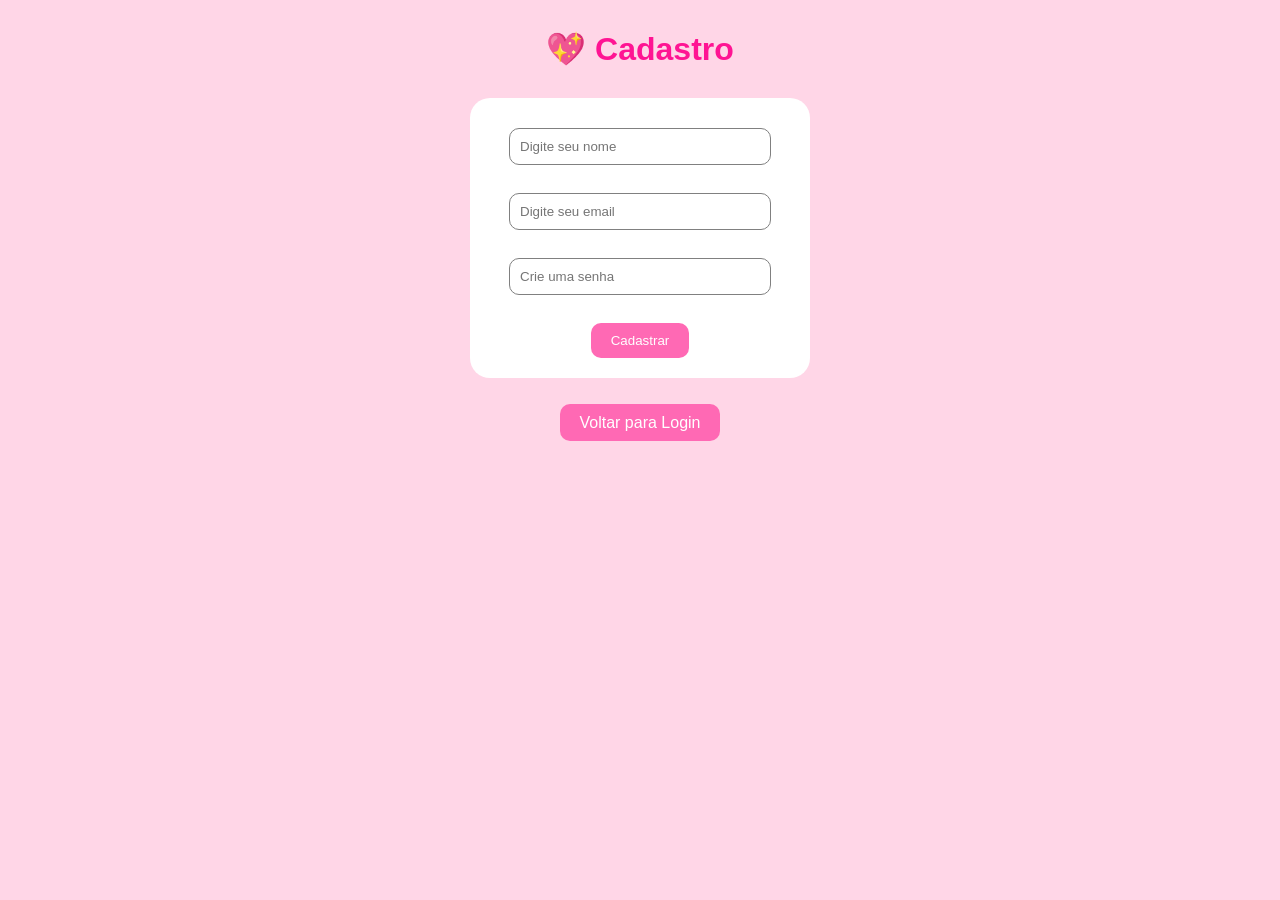
<file: cadastro.html>
<!DOCTYPE html>
<html lang="pt-br">

<head>

<meta charset="UTF-8">

<meta name="viewport" content="width=device-width, initial-scale=1.0">

<title>Cadastro | Beauty Glow</title>

<link rel="stylesheet" href="style.css">

</head>

<body>

<h1>💖 Cadastro</h1>

<div class="cadastro">

<input type="text" placeholder="Digite seu nome">

<br><br>

<input type="email" placeholder="Digite seu email">

<br><br>

<input type="password" placeholder="Crie uma senha">

<br><br>

<button>Cadastrar</button>

</div>

<br><br>

<a href="login.html">Voltar para Login</a>

</body>
</html>
</file>
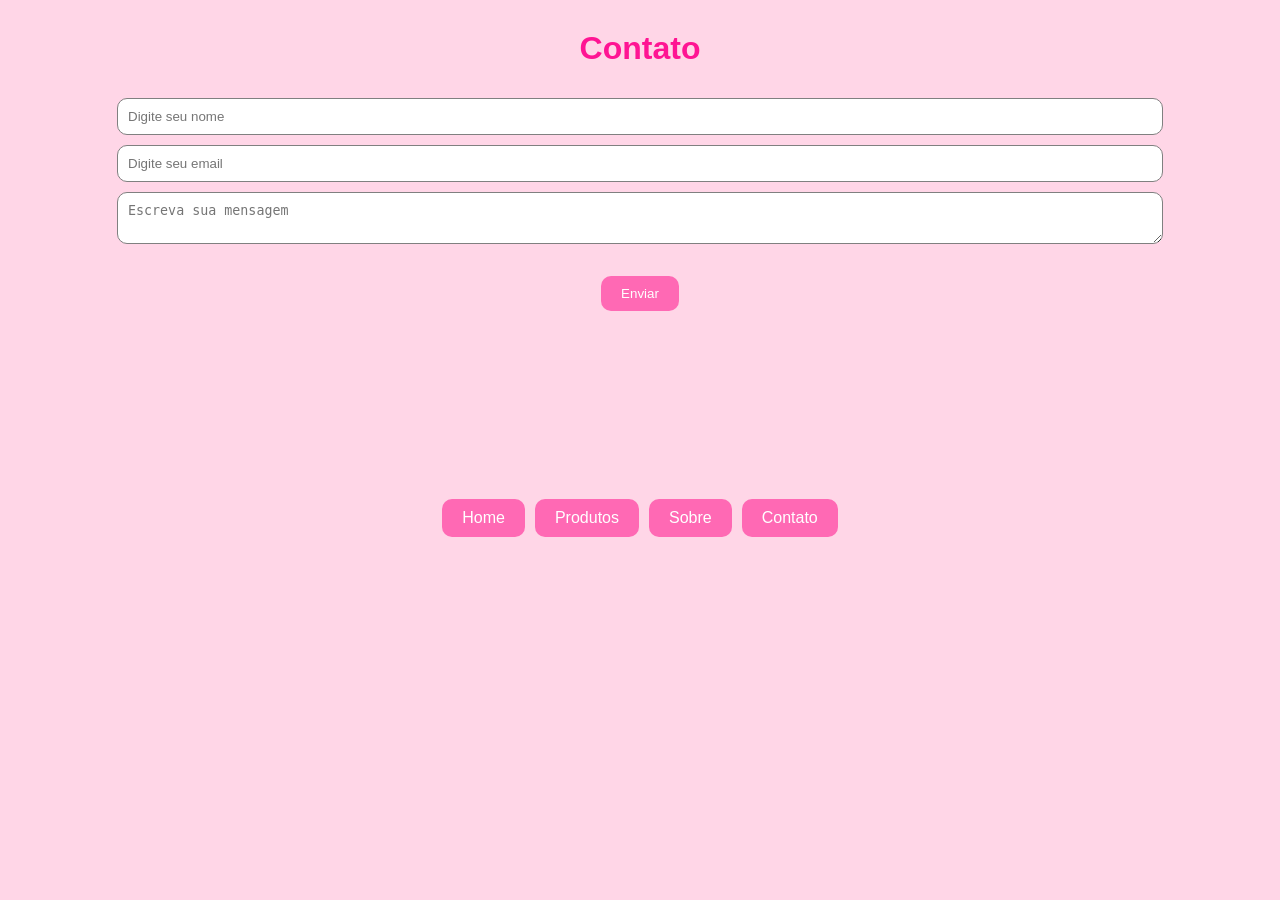
<file: contato.html>
<!DOCTYPE html>
<html lang="pt-br">

<head>

<meta charset="UTF-8">
<title>Contato | Beauty Glow</title>

<link rel="stylesheet" href="style.css">

</head>

<body>

<h1>Contato</h1>

<input type="text" placeholder="Digite seu nome"

<br><br>

<input type="email" placeholder="Digite seu email"

<br><br>

<textarea placeholder="Escreva sua mensagem"></textarea>

<br><br>

<button>Enviar</button>

<br><br>


</body>
<footer class="rodape-contato">

<a href="index.html">Home</a>

<a href="produtos.html">Produtos</a>

<a href="sobre.html">Sobre</a>

<a href="contato.html">Contato</a>

</footer>
</file>
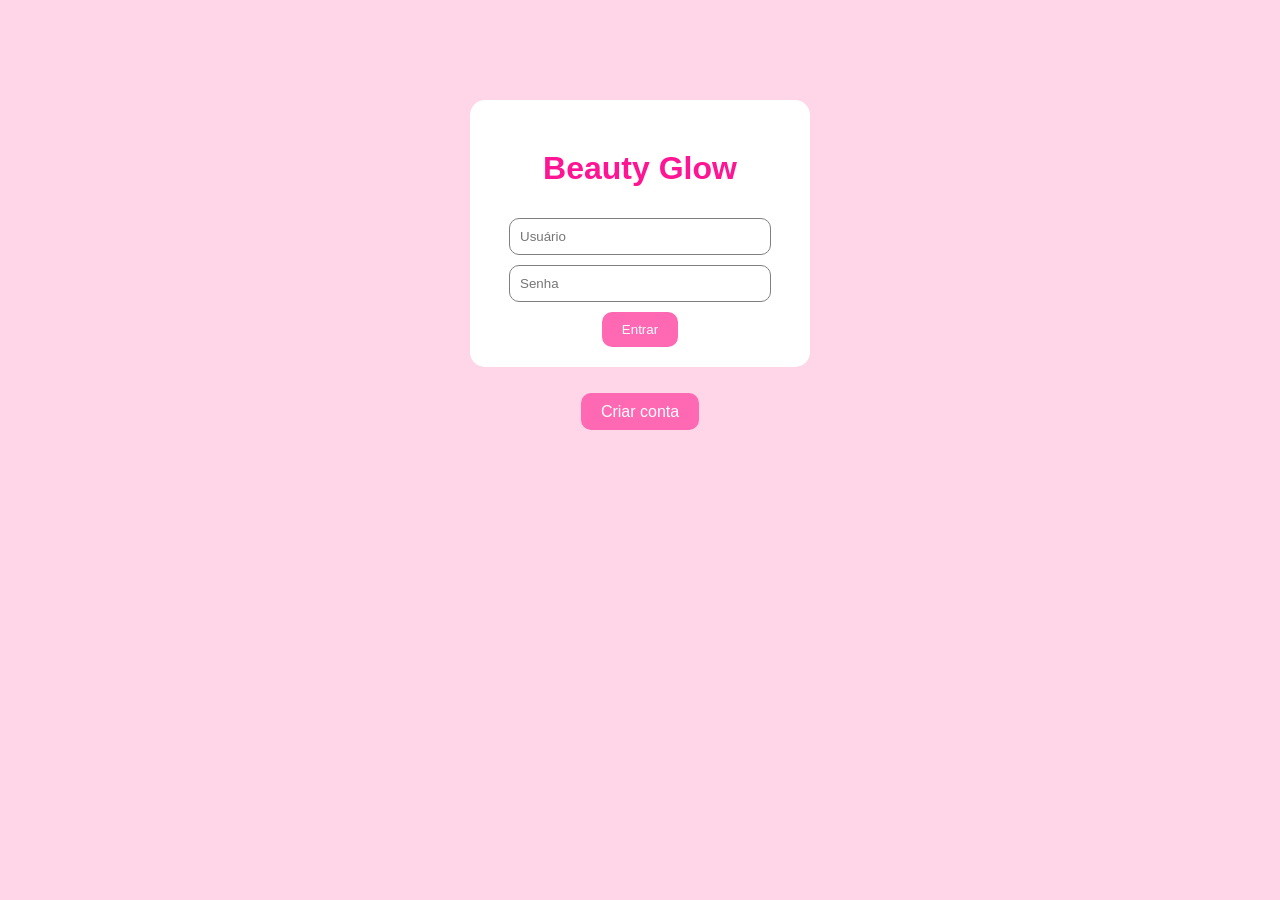
<file: login.html>
<!DOCTYPE html>
<html lang="pt-br">

<head>
<meta charset="UTF-8">
<meta name="viewport" content="width=device-width, initial-scale=1.0">

<title>Login</title>

<link rel="stylesheet" href="style.css">

</head>

<body>

<div class="login">

<h1>Beauty Glow</h1>

<input type="text" id="usuario" placeholder="Usuário">

<input type="password" id="senha" placeholder="Senha">

<button onclick="entrar()">Entrar</button>

</div>

<script src="script.js"></script>

</body>
</html>

<br><br>

<a href="cadastro.html">
Criar conta
</a>
</file>
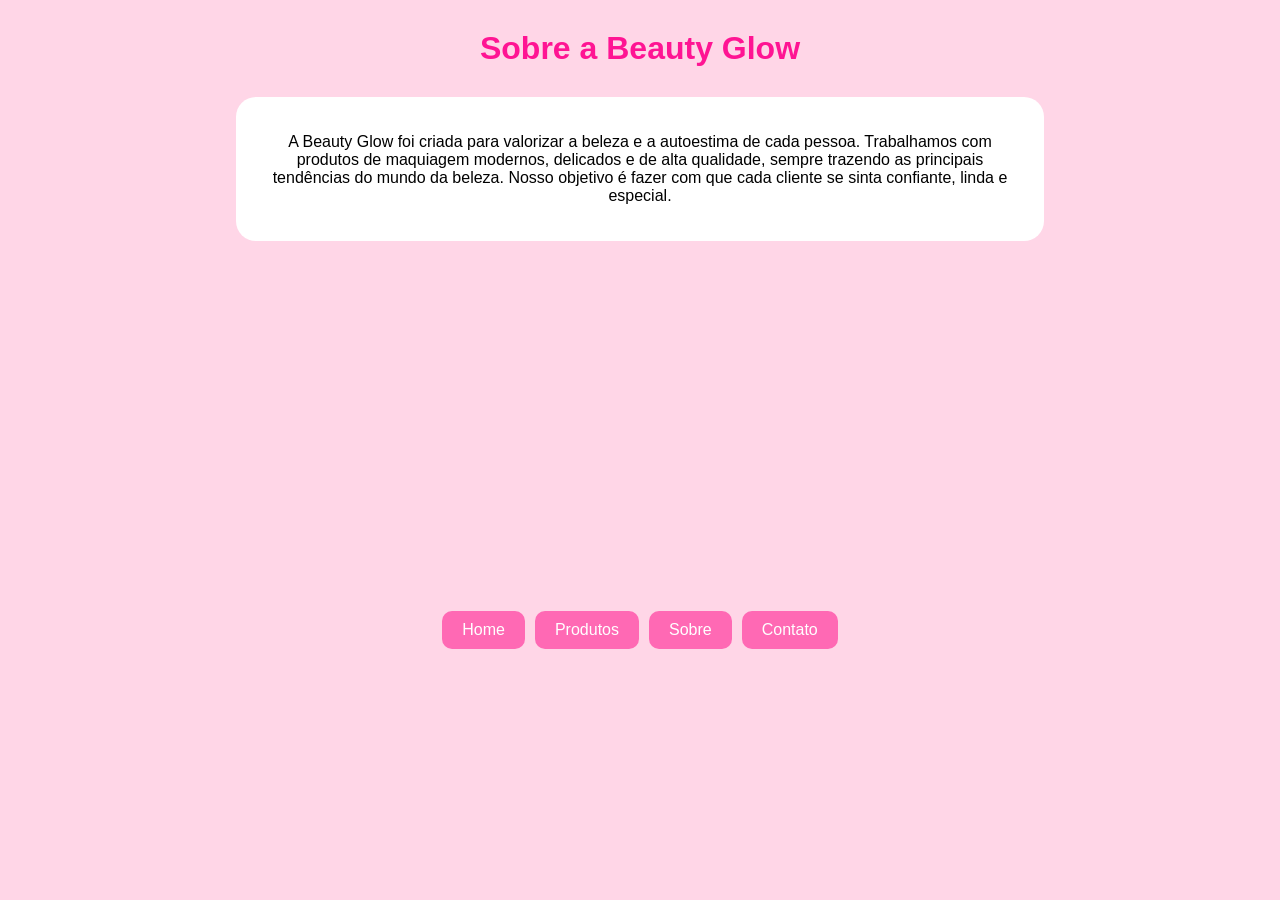
<file: sobre.html>
<!DOCTYPE html>
<html lang="pt-br">

<head>

<meta charset="UTF-8">
<title>Sobre | Beauty Glow</title>

<link rel="stylesheet" href="style.css">

</head>

<body>

<h1>Sobre a Beauty Glow</h1>

<div class="texto-sobre">

<p>

A Beauty Glow foi criada para valorizar a beleza e a autoestima de cada pessoa. 
Trabalhamos com produtos de maquiagem modernos, delicados e de alta qualidade, 
sempre trazendo as principais tendências do mundo da beleza.

Nosso objetivo é fazer com que cada cliente se sinta confiante, linda e especial.

</p>

</div>


</body>
<footer class="rodape-sobre">

<a href="index.html">Home</a>

<a href="produtos.html">Produtos</a>

<a href="sobre.html">Sobre</a>

<a href="contato.html">Contato</a>

</footer>
</file>
<file: style.css>
body{

background: #ffd6e7;
font-family: Arial;
text-align: center;
margin: 0;

}

h1{

color: #ff1493;
margin-top: 30px;

}

a{

text-decoration: none;
color: white;
background: hotpink;
padding: 10px 20px;
border-radius: 10px;

}

a:hover{

background: deeppink;

}

.login{

width: 300px;
background: white;
padding: 20px;
margin: auto;
margin-top: 100px;
border-radius: 15px;

}

input, textarea{

width: 80%;
padding: 10px;
margin-top: 10px;
border-radius: 10px;
border: 1px solid gray;

}

button{

padding: 10px 20px;
margin-top: 10px;
background: hotpink;
color: white;
border: none;
border-radius: 10px;
cursor: pointer;

}

button:hover{

background: deeppink;
transform: scale(1.05);

}

img{

border-radius: 20px;
margin-top: 20px;

}
.dark{

background: #1e1e1e;
color: white;

}

.dark a{

background: #444;

}

.dark .login{

background: #333;
color: white;

}
.banner{

width: 200px;
height: 120px;
object-fit: cover;
border-radius: 20px;
margin-top: 20px;

}
.produto{

width: 120px;
height: 120px;
object-fit: cover;
border-radius: 15px;
margin-top: 10px;

}

.banner{

transition: 0.5s;

}

.banner:hover{

transform: scale(1.05);

}
.links{

margin-top: 20px;
display: flex;
justify-content: center;
gap: 10px;

}
.rodape-sobre{

margin-top: 350px;
padding: 20px;

display: flex;
justify-content: center;
gap: 10px;

}

.rodape-contato{

margin-top: 150px;
padding: 20px;

display: flex;
justify-content: center;
gap: 10px;

}
.texto-sobre{

width: 60%;
margin: auto;
margin-top: 30px;
background: white;
padding: 20px;
border-radius: 20px;

}
.cadastro{

width: 300px;
margin: auto;
background: white;
padding: 20px;
border-radius: 20px;
margin-top: 30px;

}
</file>
